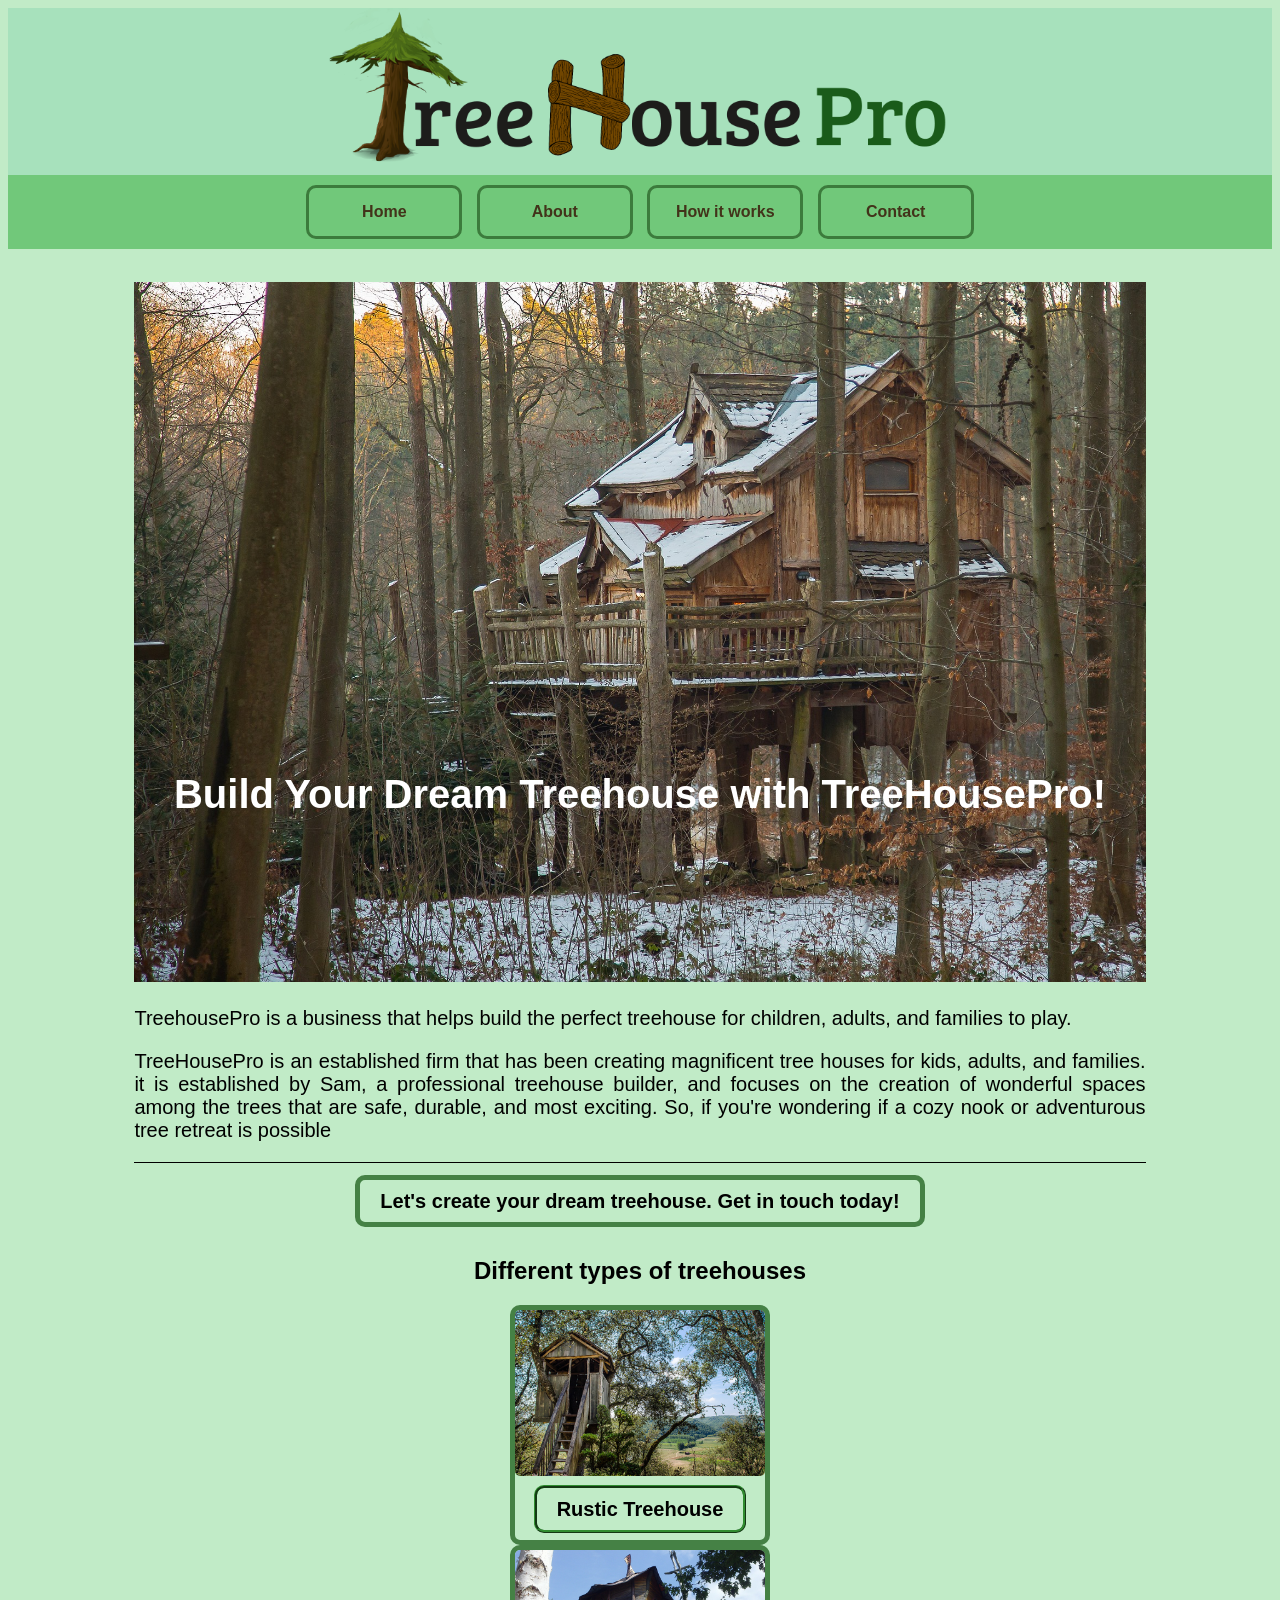
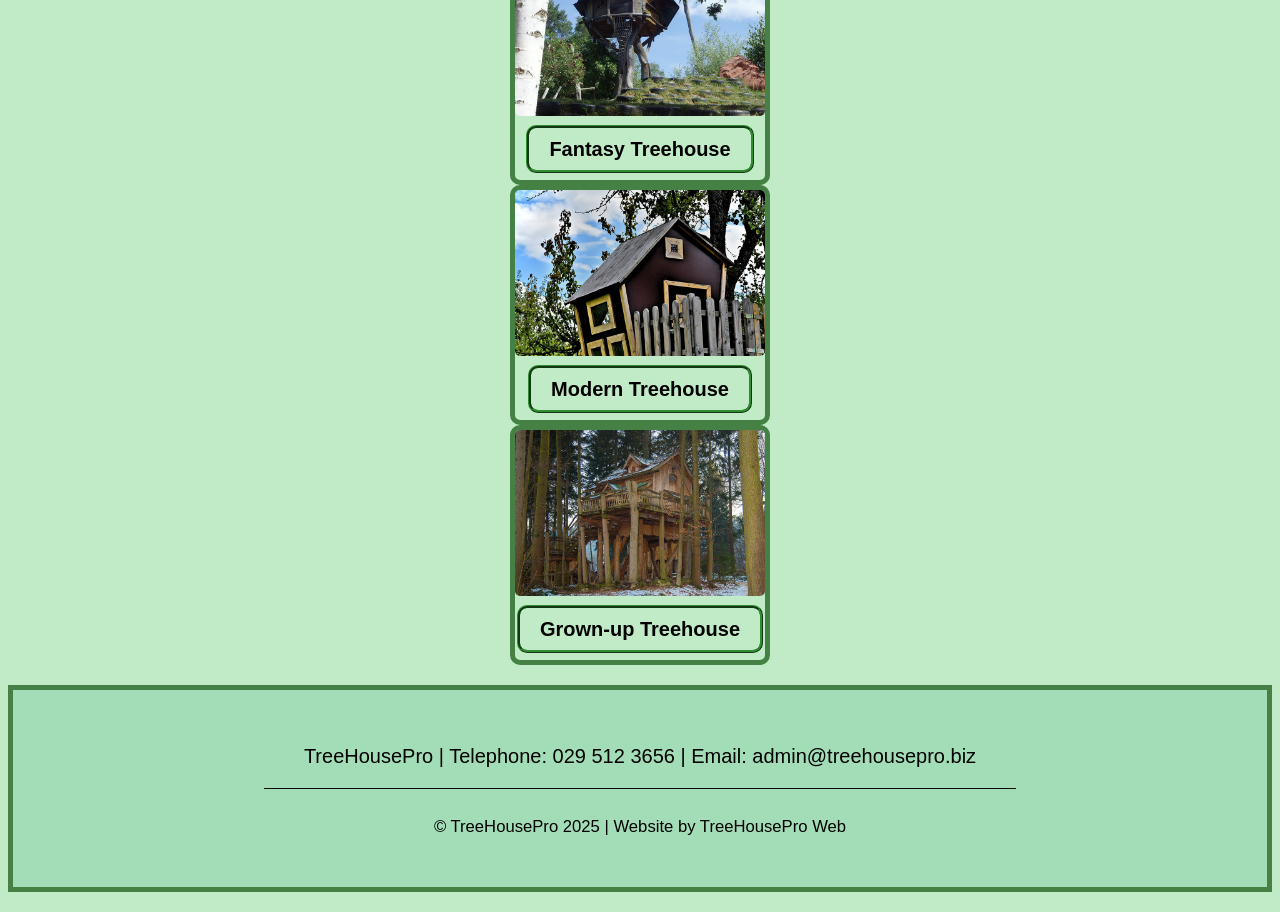
<file: index.html>
<!DOCTYPE html>
<html lang="en">

<head>
    <meta charset="utf-8">
    <meta name="viewport" content="width=device-width, initial-scale=1.0">
    <link rel="stylesheet" href="css/styles.css">
    <title>TreeHousePro Home</title>
</head>

<body>
    <header>
        <img class="logo" src="images/TreeHousePro_logo.png" alt="TreeHousePro_logo">
        <nav>
            <a href="index.html">Home</a>
            <a href="about.html">About</a>
            <a href="how_it_works.html">How it works</a>
            <a href="contact.html">Contact</a>
        </nav>
    </header>
    <main>
        <section>
            <div id="text_image">
                <h1 id="h1_index_page">Build Your Dream Treehouse with TreeHousePro!</h1>
            </div>
        </section>
        <p id="p_index_page">TreehousePro is a business that helps build the perfect treehouse for children, adults, and families to play.</p>
        <p  class="line_below_pages">TreeHousePro is an established firm that has been creating magnificent tree houses for kids, adults, and
            families. it is established by Sam, a professional treehouse builder, and focuses on the creation of
            wonderful spaces among the trees that are safe, durable, and most exciting. So, if you're wondering if a
            cozy nook or adventurous tree retreat is possible</p>
        <section>
            <div id="button">
                <h3><a href="contact.html">Let's create your dream treehouse. Get in touch today!</a></h3>
            </div>
        </section>
        <h2 id="h2_text_index">Different types of treehouses</h2>
        <section class="row">
            <div class="column">
                <img src="images/rustic_treehouse.jpg" alt="rustic_treehouse">
                <h3 class="column_h3"><a href="rustic.html">Rustic Treehouse</a></h3>
            </div>
            <div class="column">
                <img src="images/fantasy_treehouse.jpg" alt="fantasy_treehouse">
                <h3 class="column_h3"><a href="fantasy.html">Fantasy Treehouse</a></h3>
            </div>
            <div class="column">
                <img src="images/modern_treehouse.jpg" alt="modern_treehouse">
                <h3 class="column_h3"><a href="modern.html">Modern Treehouse</a></h3>
            </div>
            <div class="column">
                <img src="images/grown_up_treehouse.jpg" alt="grown_up_treehouse">
                <h3 class="column_h3"><a href="grown-up.html">Grown-up Treehouse</a></h3>
            </div>
        </section>
    </main>
    <footer>
        <p class="line_below">TreeHousePro | Telephone: 029 512 3656 | Email: admin@treehousepro.biz</p>
        <p><small>&copy; TreeHousePro 2025 | Website by TreeHousePro Web</small></p>
    </footer>
</body>

</html>
</file>
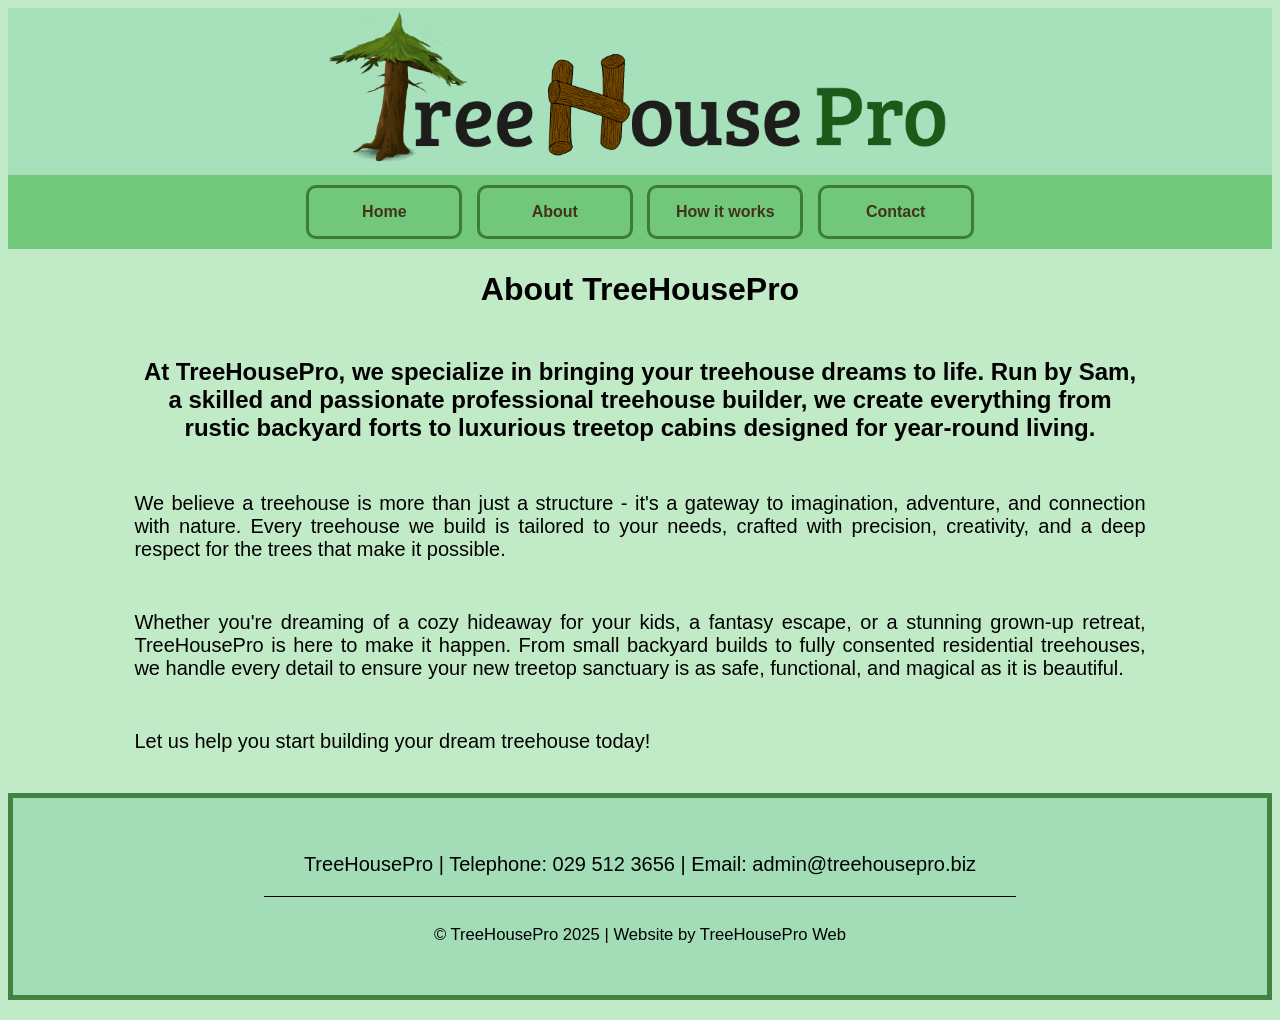
<file: about.html>
<!DOCTYPE html>
<html lang="en">

<head>
    <meta charset="utf-8">
    <meta name="viewport" content="width=device-width, initial-scale=1.0">
    <link rel="stylesheet" href="css/styles.css">
    <title>TreeHousePro About</title>
</head>

<body>
    <header>
        <img class="logo" src="images/TreeHousePro_logo.png" alt="TreeHousePro_logo">
        <nav>
            <a href="index.html">Home</a>
            <a href="about.html">About</a>
            <a href="how_it_works.html">How it works</a>
            <a href="contact.html">Contact</a>
        </nav>
    </header>
    <main>
        <h1 class="h1_text">About TreeHousePro</h1>
        <section id="p_about_page">
            <h2 class="h2_text"><b>At TreeHousePro, we specialize in bringing your treehouse dreams to life. Run by Sam, a skilled and passionate professional treehouse builder, we create everything from rustic backyard forts to luxurious treetop cabins designed for year-round living.</b></h2>
            <p class="p__about_page">We believe a treehouse is more than just a structure - it's a
                gateway to imagination, adventure, and connection with nature. Every treehouse we build is tailored to your needs, crafted with precision, creativity, and a deep respect for the trees that make it possible.</p>
            <p class="p__about_page">Whether you're dreaming of a cozy hideaway for your kids, a fantasy escape, or a stunning grown-up
                retreat, TreeHousePro is here to make it happen. From small backyard builds to fully consented residential treehouses, we handle every detail to ensure your new treetop sanctuary is as safe, functional, and magical as it is beautiful.</p>
            <p class="p__about_page">Let us help you start building your dream treehouse today!</p>
        </section>
    </main>
    <footer>
        <p class="line_below">TreeHousePro | Telephone: 029 512 3656 | Email: admin@treehousepro.biz</p>
        <p><small>&copy; TreeHousePro 2025 | Website by TreeHousePro Web</small></p>
    </footer>
</body>

</html>
</file>
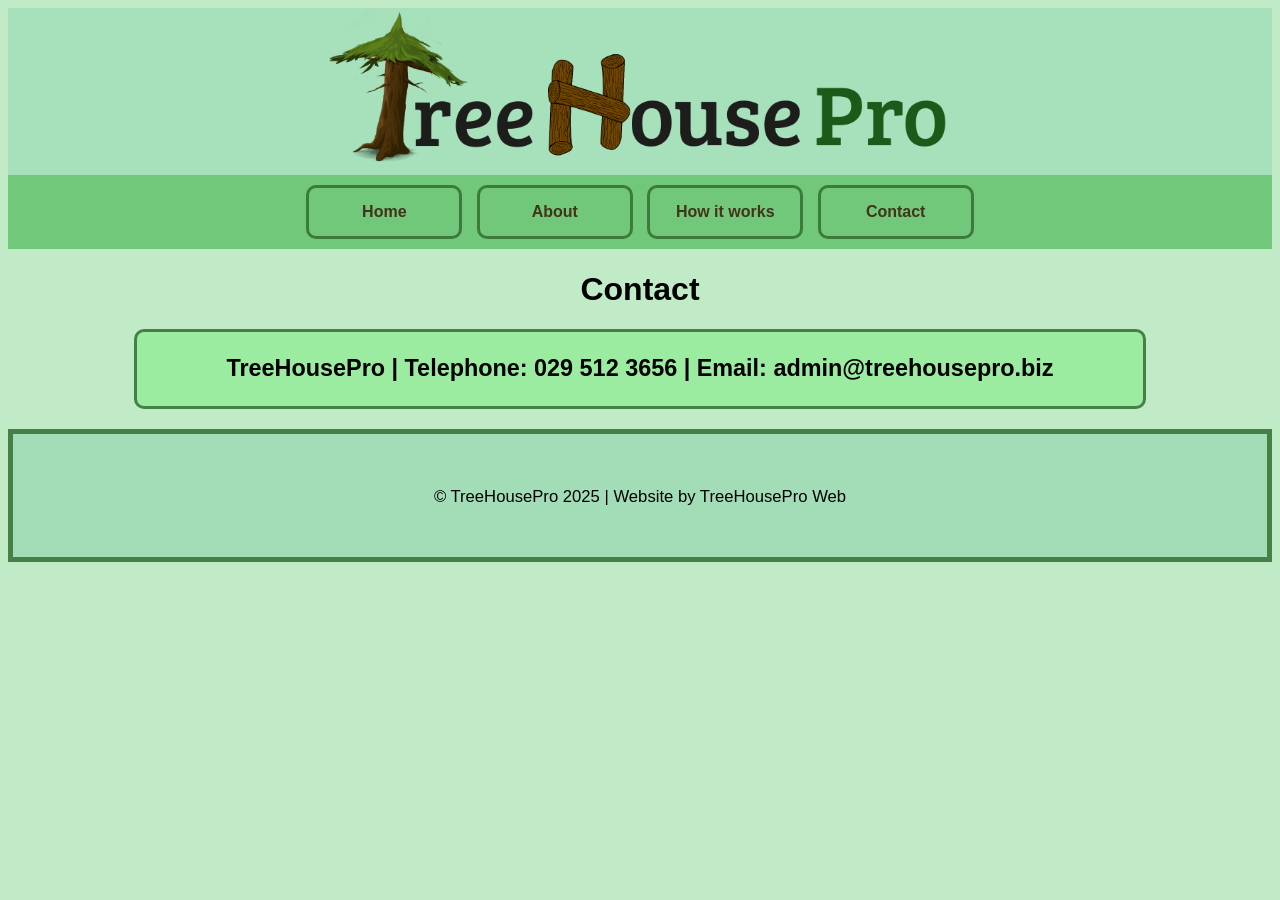
<file: contact.html>
<!DOCTYPE html>
<html lang="en">

<head>
    <meta charset="utf-8">
    <meta name="viewport" content="width=device-width, initial-scale=1.0">
    <link rel="stylesheet" href="css/styles.css">
    <title>TreeHousePro Contact</title>
</head>

<body>
    <header>
        <img class="logo" src="images/TreeHousePro_logo.png" alt="TreeHousePro_logo">
        <nav>
            <a href="index.html">Home</a>
            <a href="about.html">About</a>
            <a href="how_it_works.html">How it works</a>
            <a href="contact.html">Contact</a>
        </nav>
    </header>
    <main>
        <h1 class="h1_text">Contact</h1>
        <div class="contact">
            <h3>TreeHousePro | Telephone: 029 512 3656 | Email: admin@treehousepro.biz</h3>
        </div>
    </main>
    <footer>
        <p><small>&copy; TreeHousePro 2025 | Website by TreeHousePro Web</small></p>
    </footer>
</body>

</html>
</file>
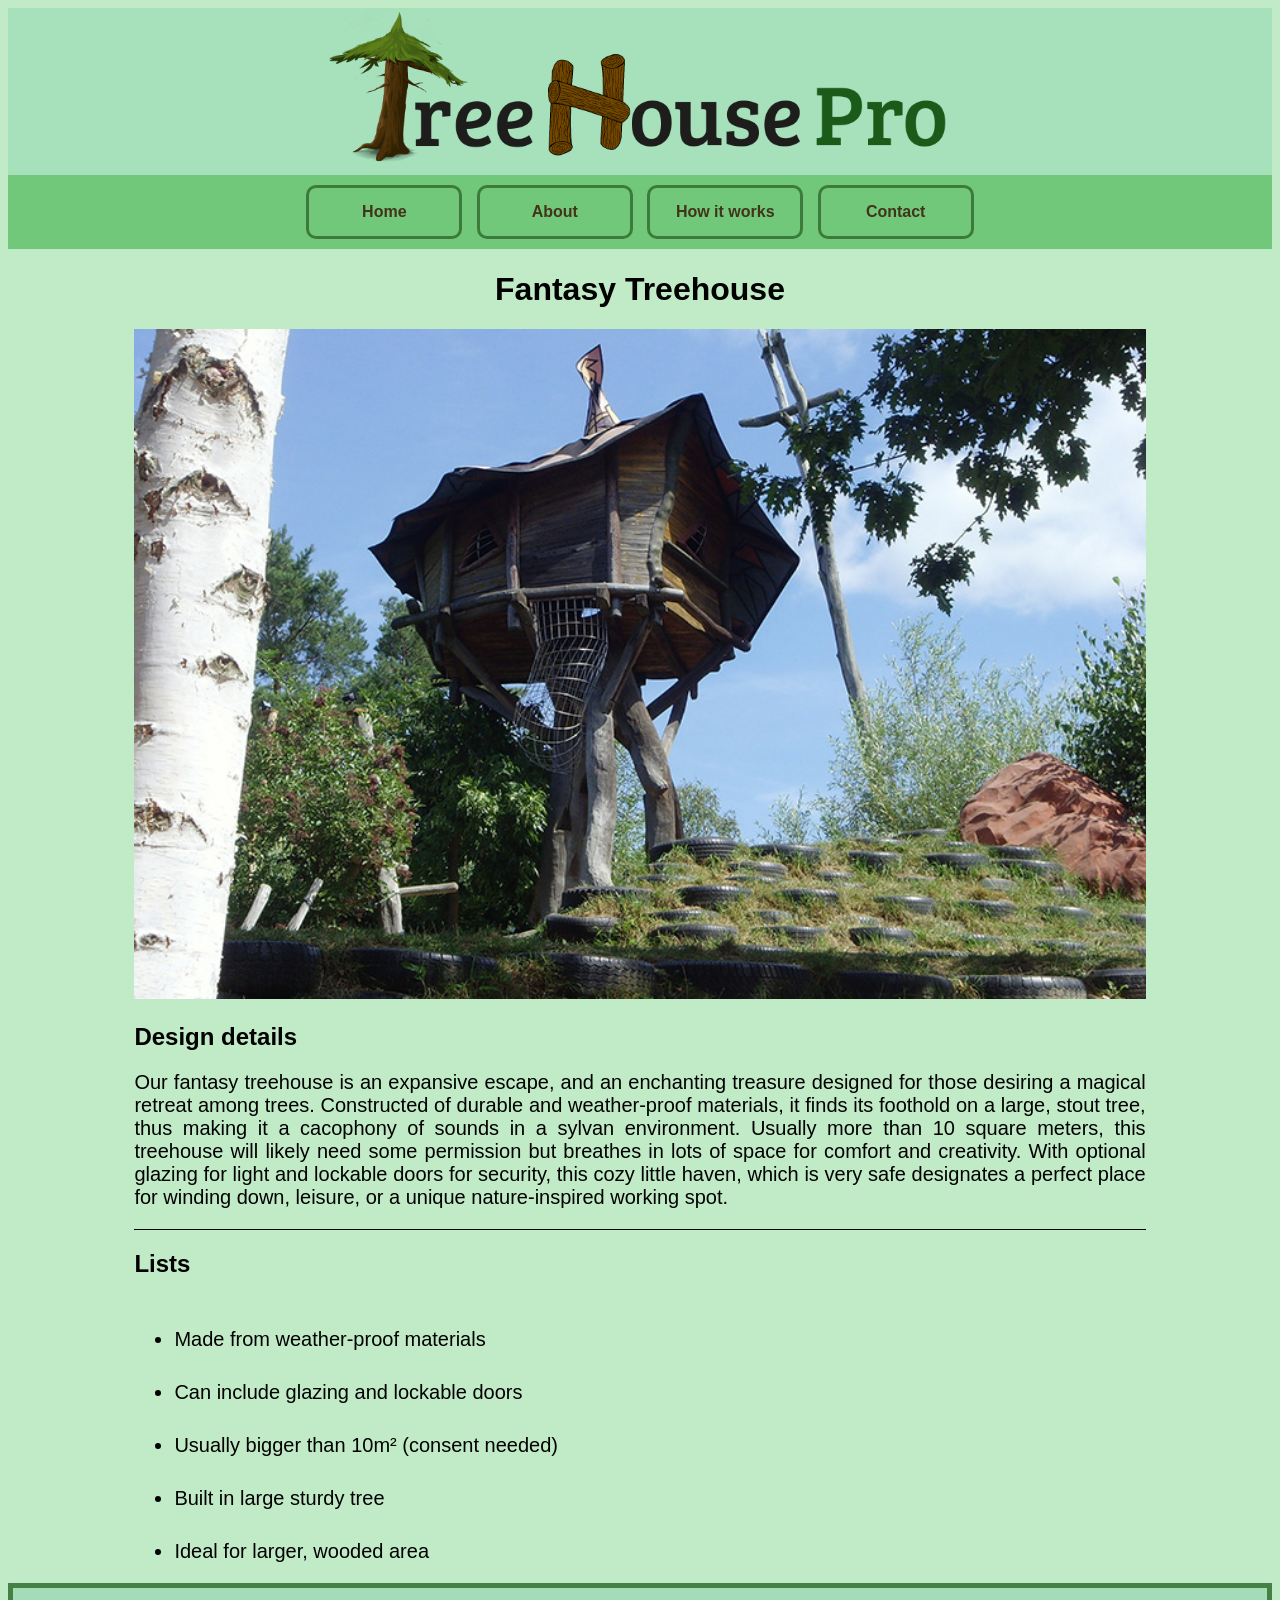
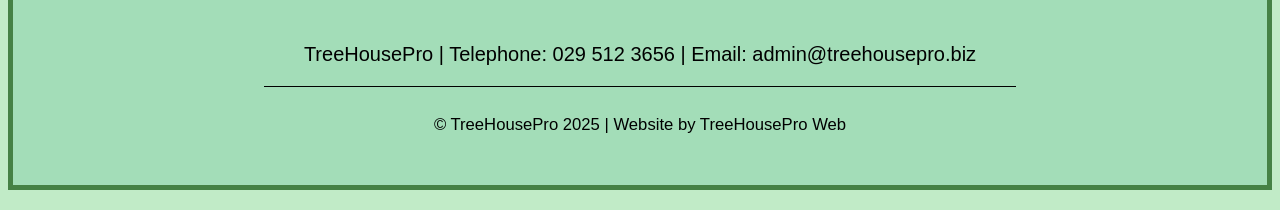
<file: fantasy.html>
<!DOCTYPE html>
<html lang="en">

<head>
    <meta charset="utf-8">
    <meta name="viewport" content="width=device-width, initial-scale=1.0">
    <link rel="stylesheet" href="css/styles.css">
    <title>TreeHousePro Fantasy</title>
</head>

<body>
    <header>
        <img class="logo" src="images/TreeHousePro_logo.png" alt="TreeHousePro_logo">
        <nav>
            <a href="index.html">Home</a>
            <a href="about.html">About</a>
            <a href="how_it_works.html">How it works</a>
            <a href="contact.html">Contact</a>
        </nav>
    </header>
    <main>
        <h1 class="h1_text">Fantasy Treehouse</h1>
        <a target="_blank" href="images/fantasy_treehouse.jpg">
            <img class="main_images" src="images/fantasy_treehouse.jpg" alt="fantasy_treehouse">
        </a>
        <h2>Design details</h2>
        <p class="line_below_pages">Our fantasy treehouse is an expansive escape, and an enchanting treasure designed for those desiring a magical retreat among trees. Constructed of durable and weather-proof materials, it finds its foothold on a large, stout tree, thus making it a cacophony of sounds in a sylvan environment. Usually more than 10 square meters, this treehouse will likely need some permission but breathes in lots of space for comfort and creativity. With optional glazing for light and lockable doors for security, this cozy little haven, which is very safe designates a perfect place for winding down, leisure, or a unique nature-inspired working spot.</p>
        <h2>Lists</h2>
        <ul>
            <li>Made from weather-proof materials</li>
            <li>Can include glazing and lockable doors</li>
            <li>Usually bigger than 10m² (consent needed)</li>
            <li>Built in large sturdy tree</li>
            <li>Ideal for larger, wooded area</li>
        </ul>
    </main>
    <footer>
        <p class="line_below">TreeHousePro | Telephone: 029 512 3656 | Email: admin@treehousepro.biz</p>
        <p><small>&copy; TreeHousePro 2025 | Website by TreeHousePro Web</small></p>
    </footer>
</body>

</html>
</file>
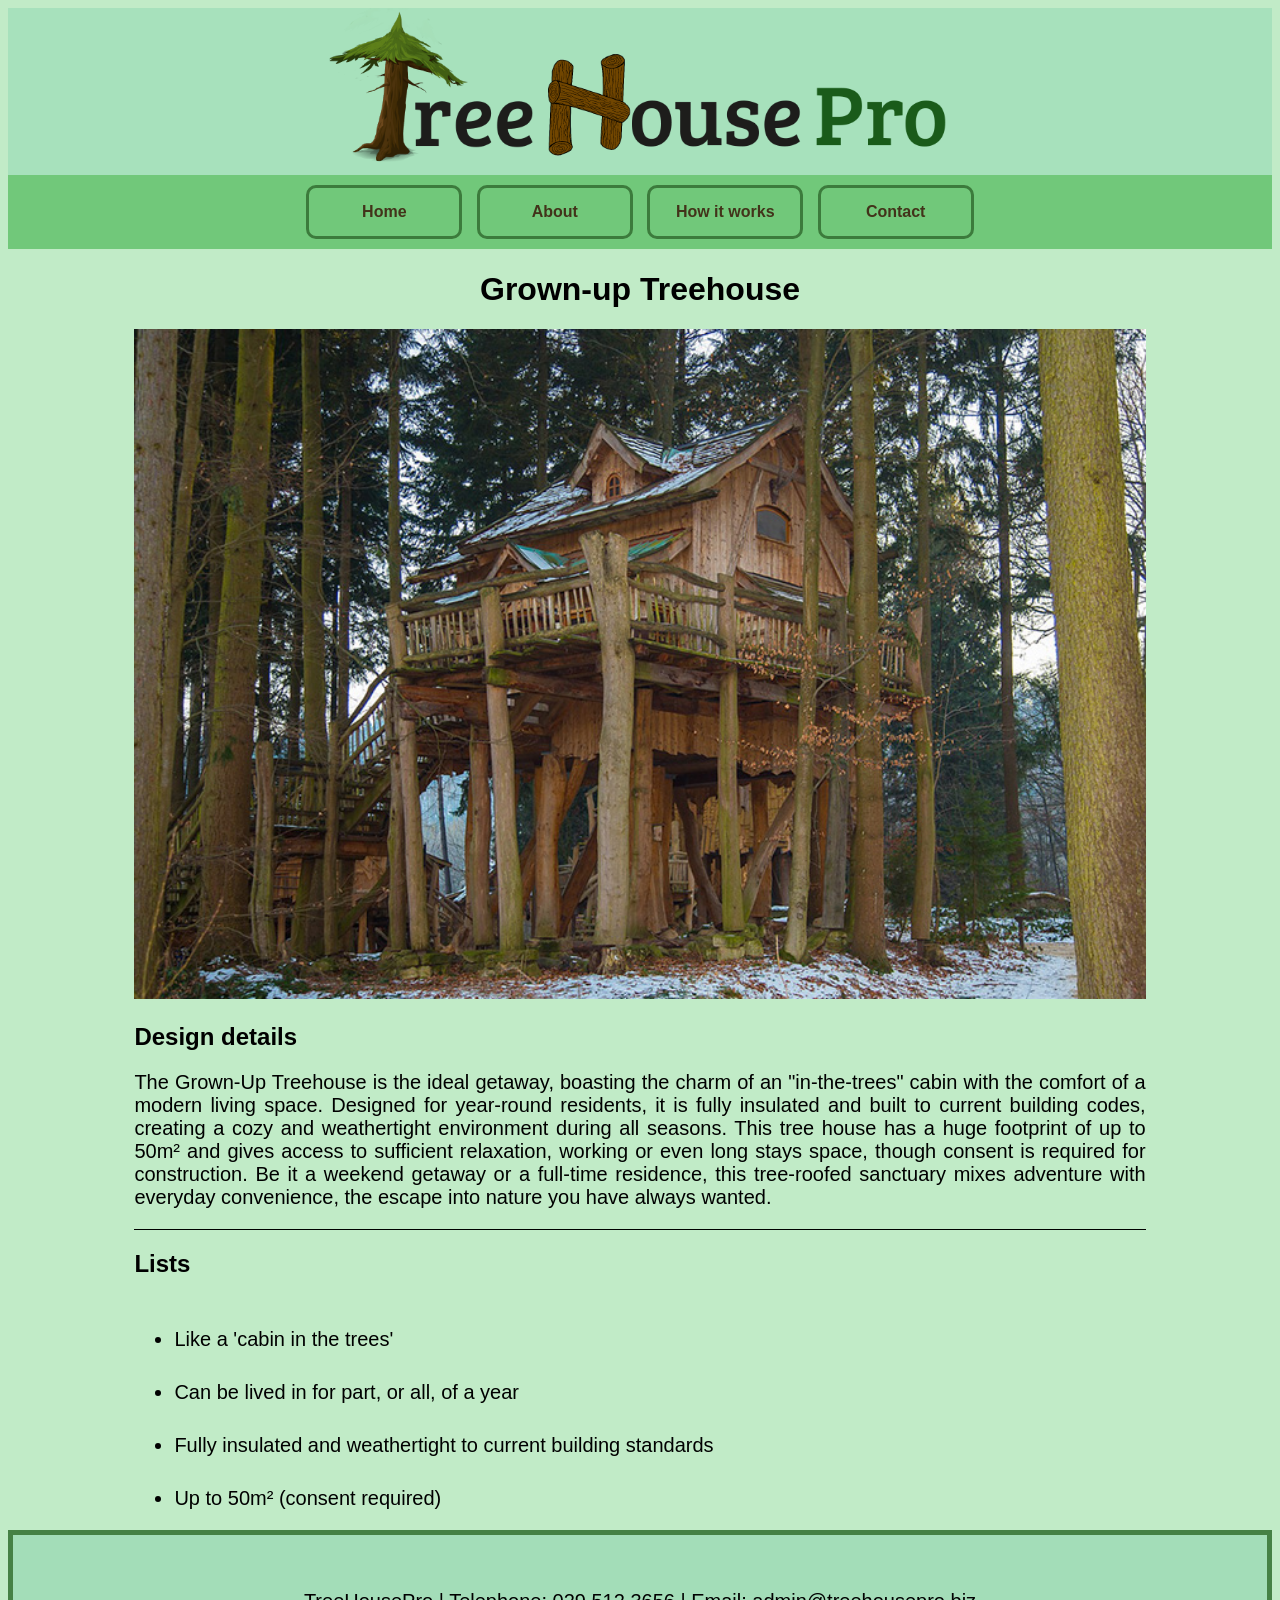
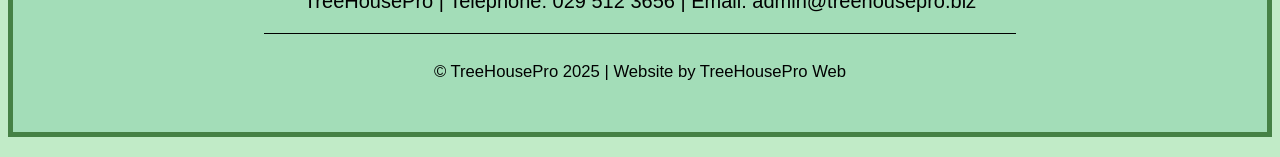
<file: grown-up.html>
<!DOCTYPE html>
<html lang="en">

<head>
    <meta charset="utf-8">
    <meta name="viewport" content="width=device-width, initial-scale=1.0">
    <link rel="stylesheet" href="css/styles.css">
    <title>TreeHousePro Grown-Up</title>
</head>

<body>
    <header>
        <img class="logo" src="images/TreeHousePro_logo.png" alt="TreeHousePro_logo">
        <nav>
            <a href="index.html">Home</a>
            <a href="about.html">About</a>
            <a href="how_it_works.html">How it works</a>
            <a href="contact.html">Contact</a>
        </nav>
    </header>
    <main>
        <h1 class="h1_text">Grown-up Treehouse</h1>
        <a target="_blank" href="images/grown_up_treehouse.jpg">
            <img class="main_images" src="images/grown_up_treehouse.jpg" alt="grown_up_treehouse">
        </a>
        <h2>Design details</h2>
        <p class="line_below_pages">The Grown-Up Treehouse is the ideal getaway, boasting the charm of an "in-the-trees"
            cabin with the comfort of a modern living space. Designed for year-round residents, it is fully insulated
            and built to current building codes, creating a cozy and weathertight environment during all seasons. This
            tree house has a huge footprint of up to 50m² and gives access to sufficient relaxation, working or even
            long stays space, though consent is required for construction. Be it a weekend getaway or a full-time
            residence, this tree-roofed sanctuary mixes adventure with everyday convenience, the escape into nature you
            have always wanted.</p>
        <h2>Lists</h2>
        <ul>
            <li>Like a 'cabin in the trees'</li>
            <li>Can be lived in for part, or all, of a year</li>
            <li>Fully insulated and weathertight to current building standards</li>
            <li>Up to 50m² (consent required)</li>
        </ul>
    </main>
    <footer>
        <p class="line_below">TreeHousePro | Telephone: 029 512 3656 | Email: admin@treehousepro.biz</p>
        <p><small>&copy; TreeHousePro 2025 | Website by TreeHousePro Web</small></p>
    </footer>
</body>

</html>
</file>
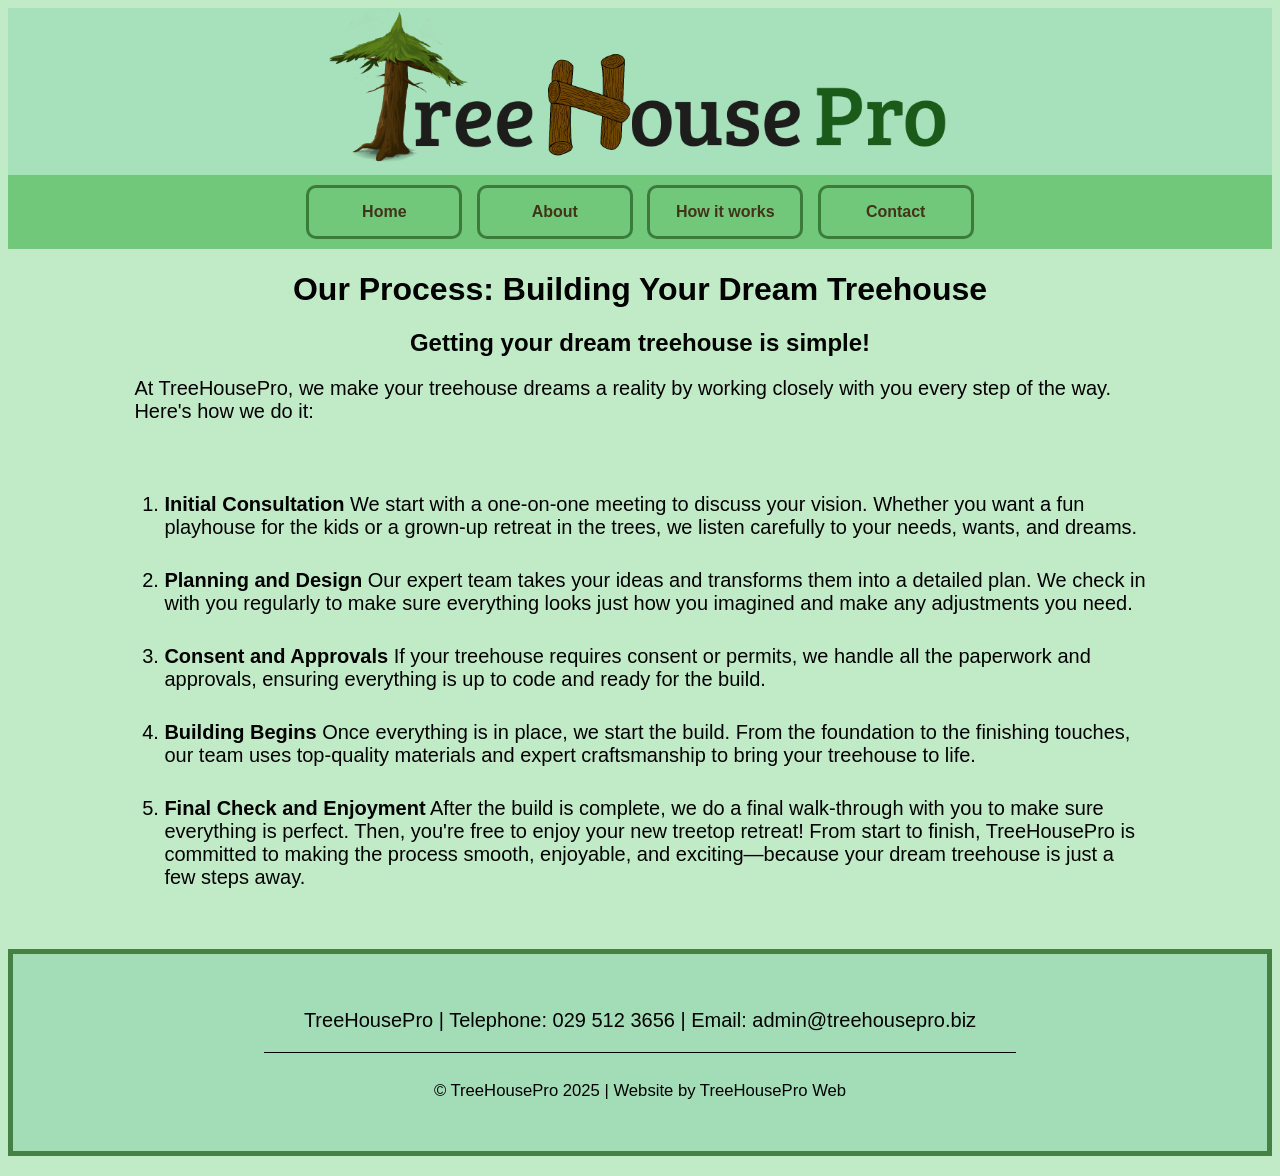
<file: how_it_works.html>
<!DOCTYPE html>
<html lang="en">

<head>
    <meta charset="utf-8">
    <meta name="viewport" content="width=device-width, initial-scale=1.0">
    <link rel="stylesheet" href="css/styles.css">
    <title>TreeHousePro How it works</title>
</head>

<body>
    <header>
        <img class="logo" src="images/TreeHousePro_logo.png" alt="TreeHousePro_logo">
        <nav>
            <a href="index.html">Home</a>
            <a href="about.html">About</a>
            <a href="how_it_works.html">How it works</a>
            <a href="contact.html">Contact</a>
        </nav>
    </header>
    <main>
        <h1 class="h1_text">Our Process: Building Your Dream Treehouse</h1>
        <h2 class="h2_text">Getting your dream treehouse is simple!</h2>
        <p>At TreeHousePro, we make your treehouse dreams a reality by working closely with you every step of the way.
            Here's how we do it:</p>
        <ol>
            <li><b>Initial Consultation</b>
            We start with a one-on-one meeting to discuss your vision. Whether you want a fun playhouse for the kids or
            a grown-up retreat in the trees, we listen carefully to your needs, wants, and dreams.</li>
            <li><b>Planning and Design</b>
            Our expert team takes your ideas and transforms them into a detailed plan. We check in with you regularly to
            make sure everything looks just how you imagined and make any adjustments you need.</li>
            <li><b>Consent and Approvals</b>
            If your treehouse requires consent or permits, we handle all the paperwork and approvals, ensuring
            everything is up to code and ready for the build.</li>
            <li><b>Building Begins</b>
            Once everything is in place, we start the build. From the foundation to the finishing touches, our team uses
            top-quality materials and expert craftsmanship to bring your treehouse to life.</li>
            <li><b>Final Check and Enjoyment</b>
            After the build is complete, we do a final walk-through with you to make sure everything is perfect. Then,
            you're free to enjoy your new treetop retreat! From start to finish, TreeHousePro is committed to making the
            process smooth, enjoyable, and exciting—because your dream treehouse is just a few steps away.</li>
        </ol>
    </main>
    <footer>
        <p class="line_below">TreeHousePro | Telephone: 029 512 3656 | Email: admin@treehousepro.biz</p>
        <p><small>&copy; TreeHousePro 2025 | Website by TreeHousePro Web</small></p>
    </footer>
</body>

</html>
</file>
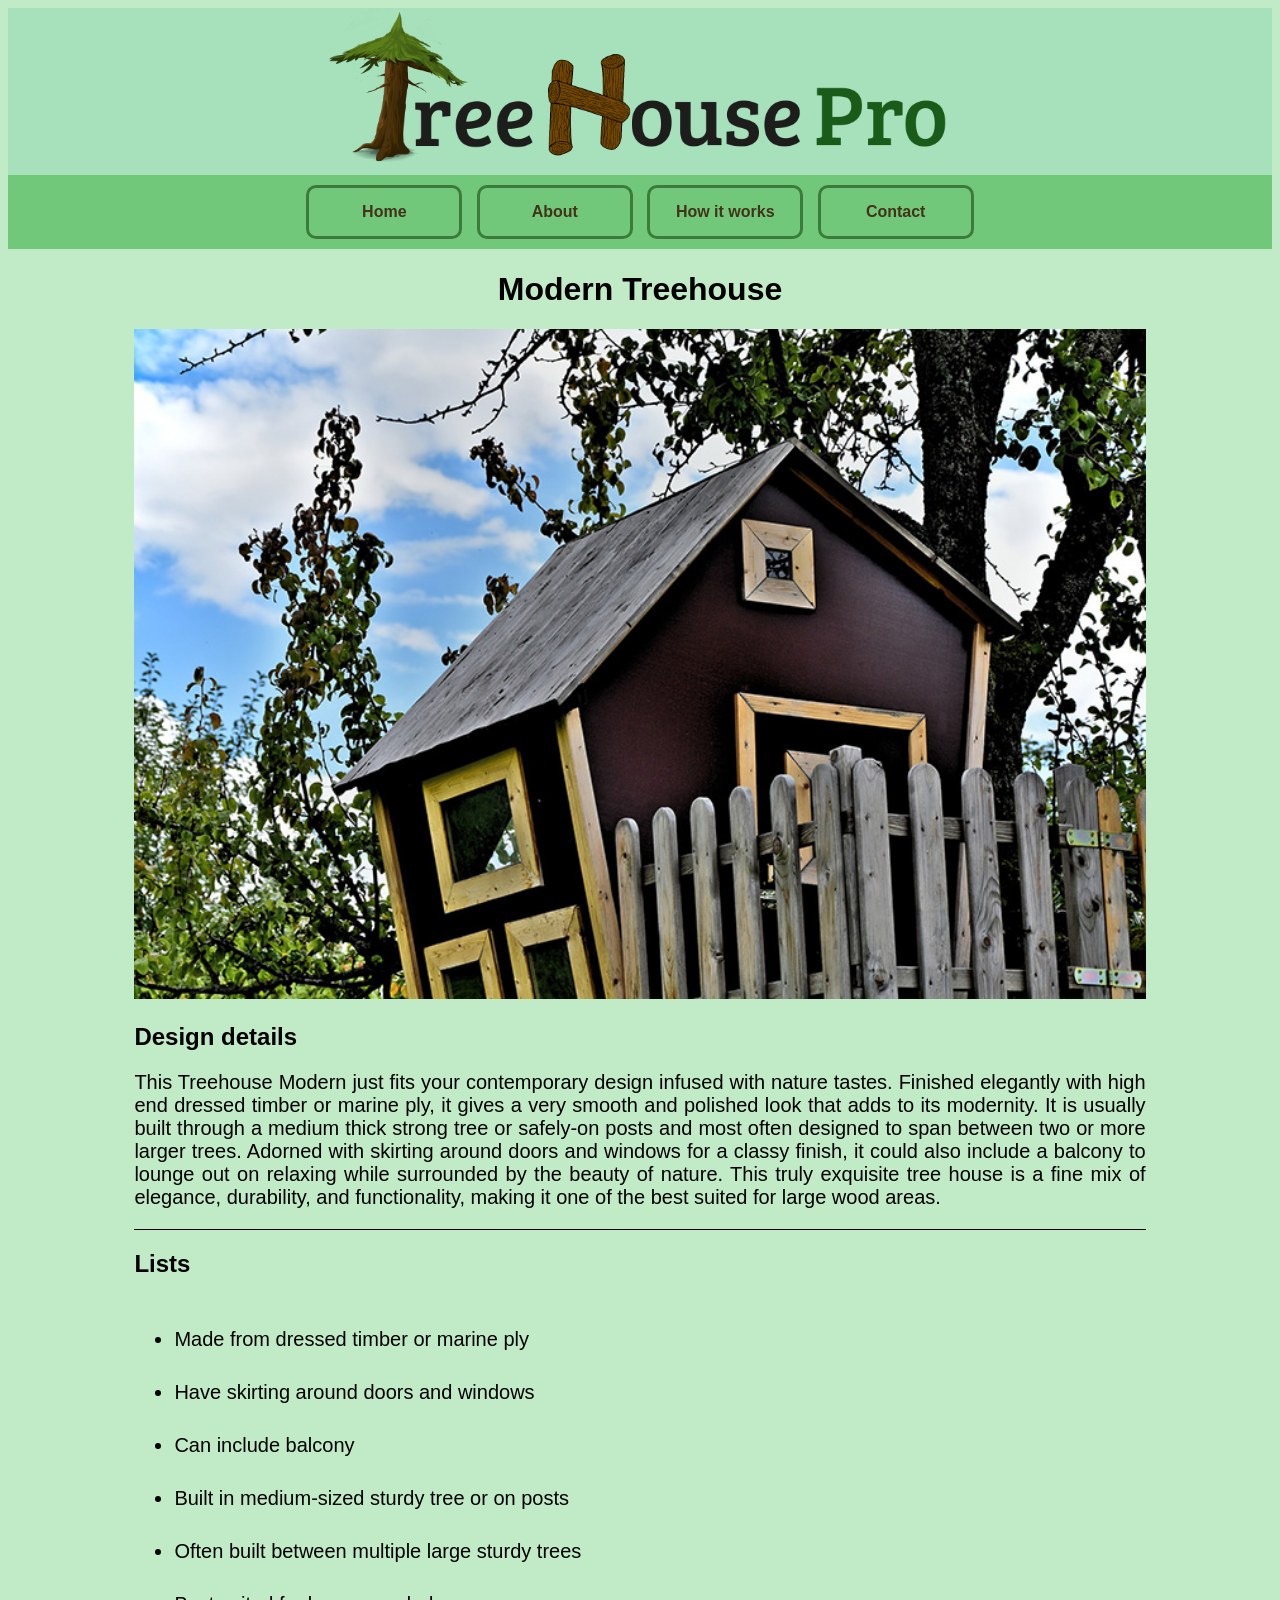
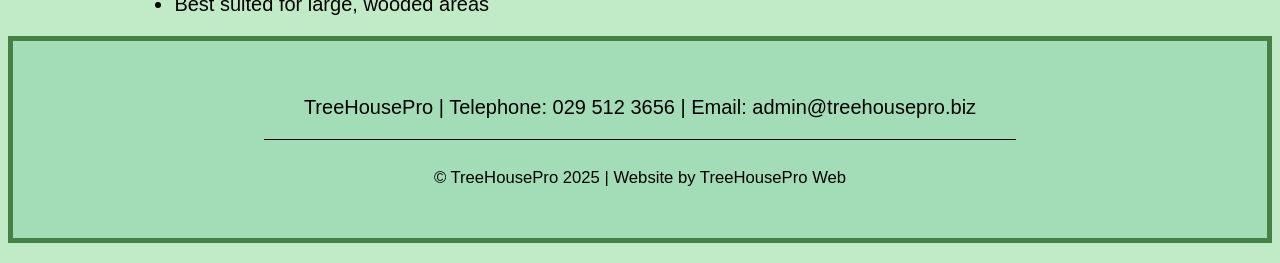
<file: modern.html>
<!DOCTYPE html>
<html lang="en">

<head>
    <meta charset="utf-8">
    <meta name="viewport" content="width=device-width, initial-scale=1.0">
    <link rel="stylesheet" href="css/styles.css">
    <title>TreeHousePro Modern</title>
</head>

<body>
    <header>
        <img class="logo" src="images/TreeHousePro_logo.png" alt="TreeHousePro_logo">
        <nav>
            <a href="index.html">Home</a>
            <a href="about.html">About</a>
            <a href="how_it_works.html">How it works</a>
            <a href="contact.html">Contact</a>
        </nav>
    </header>
    <main>
        <h1 class="h1_text">Modern Treehouse</h1>
        <a target="_blank" href="images/modern_treehouse.jpg">
            <img class="main_images" src="images/modern_treehouse.jpg" alt="modern_treehouse">
        </a>
        <h2>Design details</h2>
        <p class="line_below_pages">This Treehouse Modern just fits your contemporary design infused with nature tastes. Finished elegantly with high end dressed timber or marine ply, it gives a very smooth and polished look that adds to its modernity. It is usually built through a medium thick strong tree or safely-on posts and most often designed to span between two or more larger trees. Adorned with skirting around doors and windows for a classy finish, it could also include a balcony to lounge out on relaxing while surrounded by the beauty of nature. This truly exquisite tree house is a fine mix of elegance, durability, and functionality, making it one of the best suited for large wood areas.</p>
        <h2>Lists</h2>
        <ul>
            <li>Made from dressed timber or marine ply</li>
            <li>Have skirting around doors and windows</li>
            <li>Can include balcony</li>
            <li>Built in medium-sized sturdy tree or on posts</li>
            <li>Often built between multiple large sturdy trees</li>
            <li>Best suited for large, wooded areas</li>
        </ul>
    </main>
    <footer>
        <p class="line_below">TreeHousePro | Telephone: 029 512 3656 | Email: admin@treehousepro.biz</p>
        <p><small>&copy; TreeHousePro 2025 | Website by TreeHousePro Web</small></p>
    </footer>
</body>

</html>
</file>
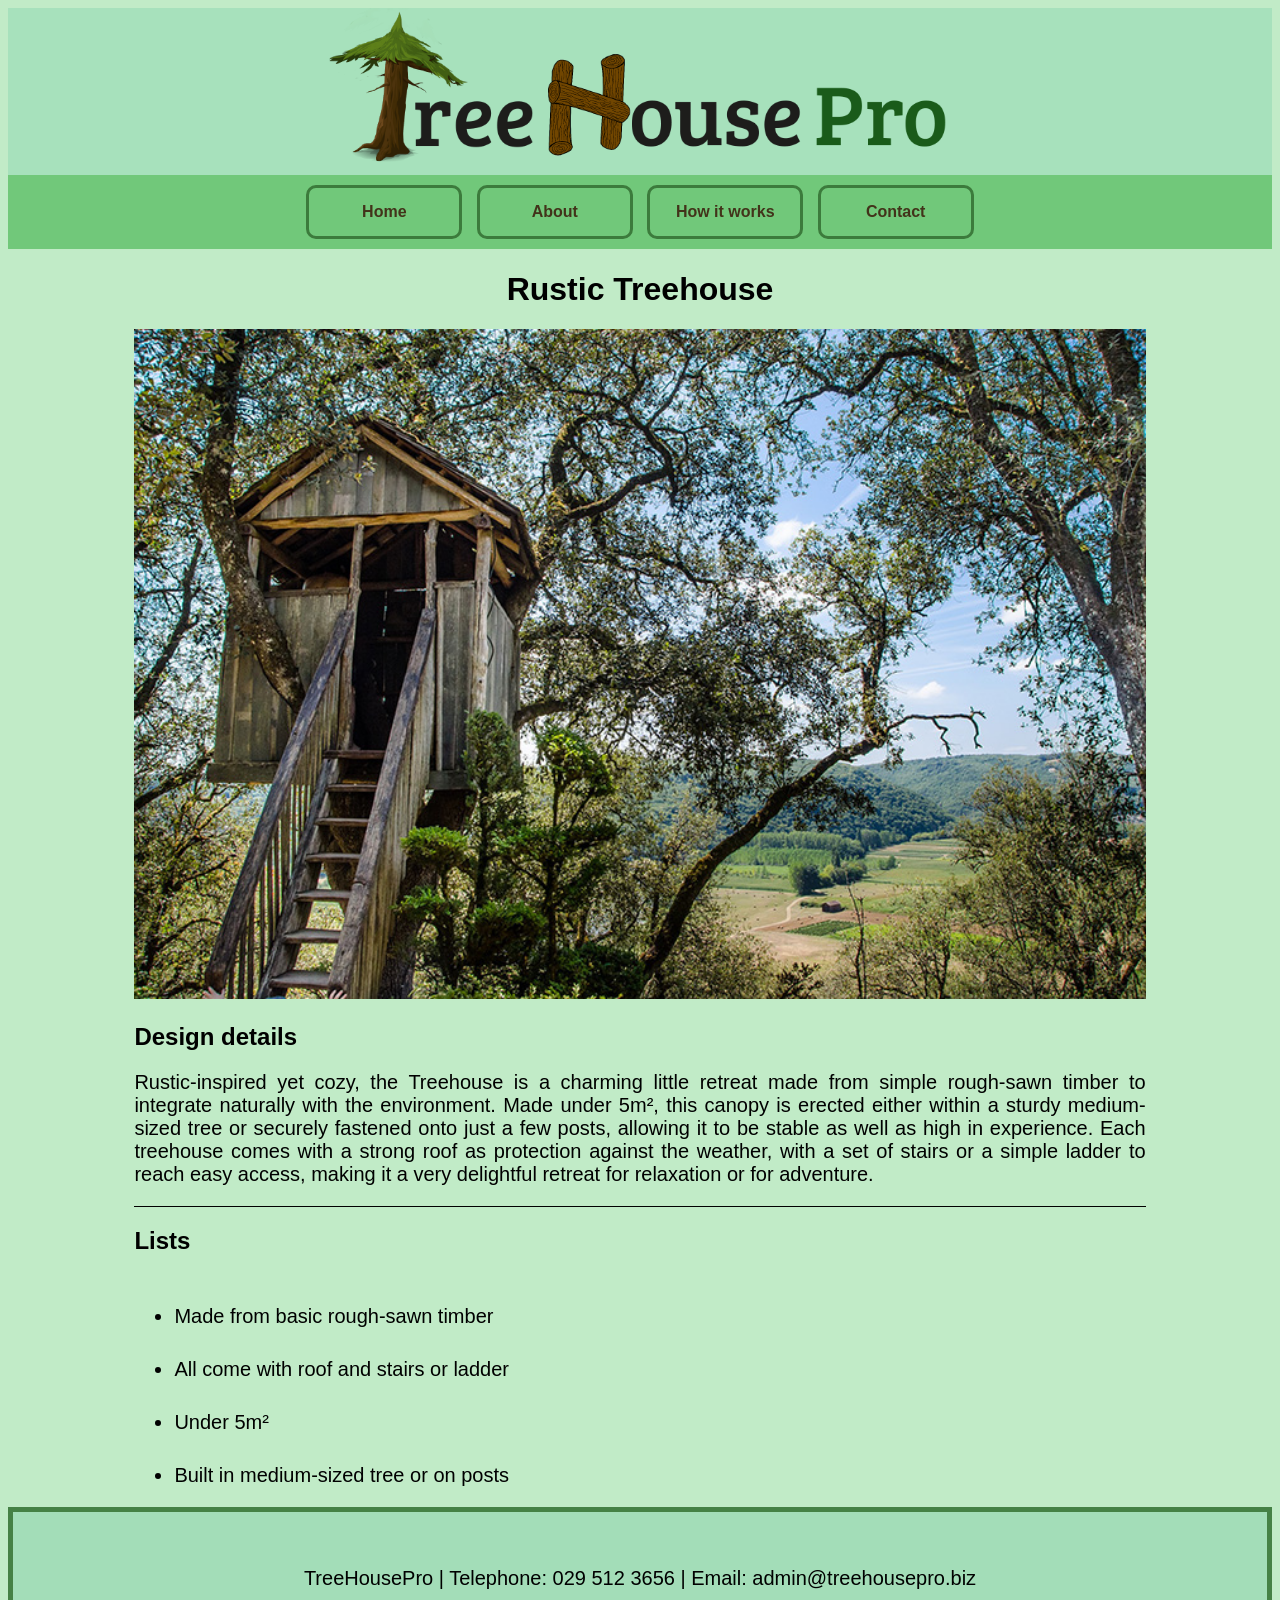
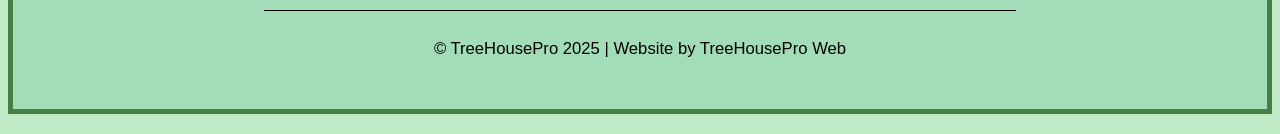
<file: rustic.html>
<!DOCTYPE html>
<html lang="en">

<head>
    <meta charset="utf-8">
    <meta name="viewport" content="width=device-width, initial-scale=1.0">
    <link rel="stylesheet" href="css/styles.css">
    <title>TreeHousePro Rustic</title>
</head>

<body>
    <header>
        <img class="logo" src="images/TreeHousePro_logo.png" alt="TreeHousePro_logo">
        <nav>
            <a href="index.html">Home</a>
            <a href="about.html">About</a>
            <a href="how_it_works.html">How it works</a>
            <a href="contact.html">Contact</a>
        </nav>
    </header>
    <main>
        <h1 class="h1_text">Rustic Treehouse</h1>
        <a target="_blank" href="images/rustic_treehouse.jpg">
            <img class="main_images" src="images/rustic_treehouse.jpg" alt="rustic_treehouse">
        </a>
        <h2>Design details</h2>
        <p class="line_below_pages">Rustic-inspired yet cozy, the Treehouse is a charming little retreat made from
            simple rough-sawn timber to integrate naturally with the environment. Made under 5m², this canopy is erected
            either within a sturdy medium-sized tree or securely fastened onto just a few posts, allowing it to be
            stable as well as high in experience. Each treehouse comes with a strong roof as protection against the
            weather, with a set of stairs or a simple ladder to reach easy access, making it a very delightful retreat
            for relaxation or for adventure.</p>
        <h2>Lists</h2>
        <ul>
            <li>Made from basic rough-sawn timber</li>
            <li>All come with roof and stairs or ladder</li>
            <li>Under 5m²</li>
            <li>Built in medium-sized tree or on posts</li>
        </ul>
    </main>
    <footer>
        <p class="line_below">TreeHousePro | Telephone: 029 512 3656 | Email: admin@treehousepro.biz</p>
        <p><small>&copy; TreeHousePro 2025 | Website by TreeHousePro Web</small></p>
    </footer>
</body>

</html>
</file>
<file: css/styles.css>
header {
    background-color: #77cfa659;
}

body {
    font-family: Arial, sans-serif;
    background-color: #c1ebc7;
}

nav {
    background-color: #4ab74a94;
    padding: 10px 0px;
}

/* navigation bar styles */
nav a {
    text-decoration: none;
    display: inline-block;
    width: 120px;
    padding: 15px 15px;
    margin: 0px 5px;
    color: #42331a;
    font-weight: bold;
    border: solid #3c7b3c;
}

/* navigation bar hover style */
nav a:hover {
    background-color: #5fb85f;
    color: #4f3508;
}

main {
    width: 80%;
    margin: 0 auto;
}

.logo {
    display: block;
    margin: auto;
    max-width: 50%;
    max-height: 10%;
}

/* all of the main images in all of the pages */
.main_images {
    width: 100%;
}
/* main image in index page */
#text_image {
    background: url("../images/hero_image.jpg") no-repeat;
    background-size: cover;
    height: 700px;
    width: auto;
    margin: 25px 0px;
}

/* main h1 in index page */
#h1_index_page {
    font-size: 40px;
    color: #ffffff;
    padding-top: 490px;
}

/* h2 text in the index page */
#h2_text_index {
    padding-top: 20px;
}

/* paragraphs in about page */
#p_about_page {
    margin: 50px 0px 40px;
}

/* different paragraphs in about page */
.p__about_page {
    margin-top: 50px;
    text-align: justify;
}

.contact {
    background-color: #9beba1;
    border: #458145 solid;
}

/* button in the index page */
#button {
    margin: 0 auto;
}

/* button styles */
#button a {
    color: #000000;
    border: 5px solid #458145;
}

/* button hover style */
#button a:hover {
    background-color: #458145;
    color: #ffffff;
}

/* multiple sectors for text-align center */
nav, #h1_index_page, .h1_text, .h2_text, #h2_text_index, .column_h3, .contact, #button, footer {
    text-align: center;
}
/* multiple sectors for text-align justify */
#p_index_page, .line_below_pages, #p_about_page, div p, .p__about_page {
    text-align: justify;
}

/* multiple sectors for border-radius */
nav a, .contact, #button, ol, .column, div a, div img {
    border-radius: 10px;
}

/* multiple sectors for font-size */
p, .contact, #button, ul, ol, div a {
    font-size: 20px;
}

/* multiple sectors for border-bottom */
.line_below, .line_below_pages {
    border-bottom: #000000 1px solid;
}

/* multiple sectors for padding-bottom */
.line_below, .line_below_pages {
    padding-bottom: 20px;
}

.line_below {
    margin: 25px 20%;
}

ol {
    padding: 20px 0px 40px 30px;
}

li {
    padding-top: 30px;
}

/* column of images in the index page */
.column {
    max-width: 250px;
    margin: 0 auto;
    border: 5px solid #458145;
}

/* row of images, margin-bottom in the index page */
.row {
    margin-bottom: 20px;
}

/* row after */
.row::after {
    content: "";
    display: table;
    clear: both;
}

/* images in Link index page */
div a {
    color: #000000;
    text-decoration: none;
    padding: 10px 20px;
    border: ridge #308d30;
}

/* column of images, links hover style */
div a:hover {
    background-color: #308d30;
    color: #ffffff;
}

/* column of images in the index page */
div img {
    border-radius: 5px;
    width: 100%;
}

footer {
    color: #000000;
    background-color: #6cc39b59;
    font-size: 18px;
    margin: 20px 0px;
    padding: 30px 0px;
    border: 5px solid #458145;
}
</file>
